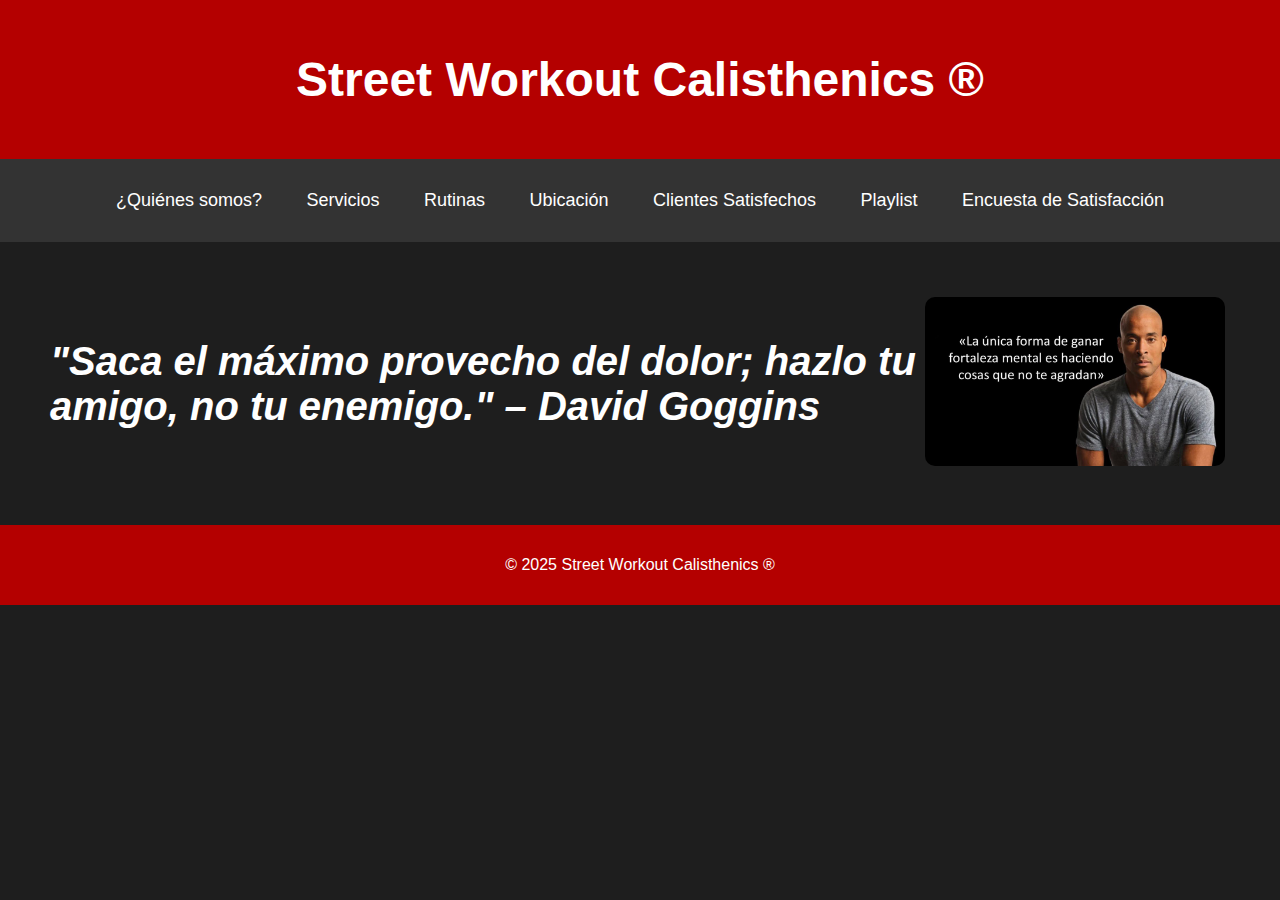
<file: index.html>
<!DOCTYPE html>
<html lang="es">
<head>
    <meta charset="UTF-8">
    <meta name="viewport" content="width=device-width, initial-scale=1.0">
    <title>Street Workout Calisthenics ®</title>
    <link rel="stylesheet" href="styles.css">
</head>
<body>
    <header>
        <h1>Street Workout Calisthenics ®</h1>
    </header>
    
    <nav>
        <ul>
            <li><a href="quienes-somos.html">¿Quiénes somos?</a></li>
            <li><a href="servicios.html">Servicios</a></li>
            <li><a href="rutinas.html">Rutinas</a></li>
            <li><a href="ubicacion.html">Ubicación</a></li>
            <li><a href="clientes.html">Clientes Satisfechos</a></li>
            <li><a href="playlist.html">Playlist</a></li>
            <li><a href="encuesta.html">Encuesta de Satisfacción</a></li>
        </ul>
    </nav>
 <section class="banner">
        <div class="frase">
            <i><h2>"Saca el máximo provecho del dolor; hazlo tu amigo, no tu enemigo." – David Goggins</h2></i>
        </div>
        <div class="imagen">
            <img src="1.jpg" alt="Entrenamiento de calistenia">
        </div>
    </section>
    


    <footer>
        <p>&copy; 2025 Street Workout Calisthenics ®</p>
    </footer>
</body>
</html>
</file>
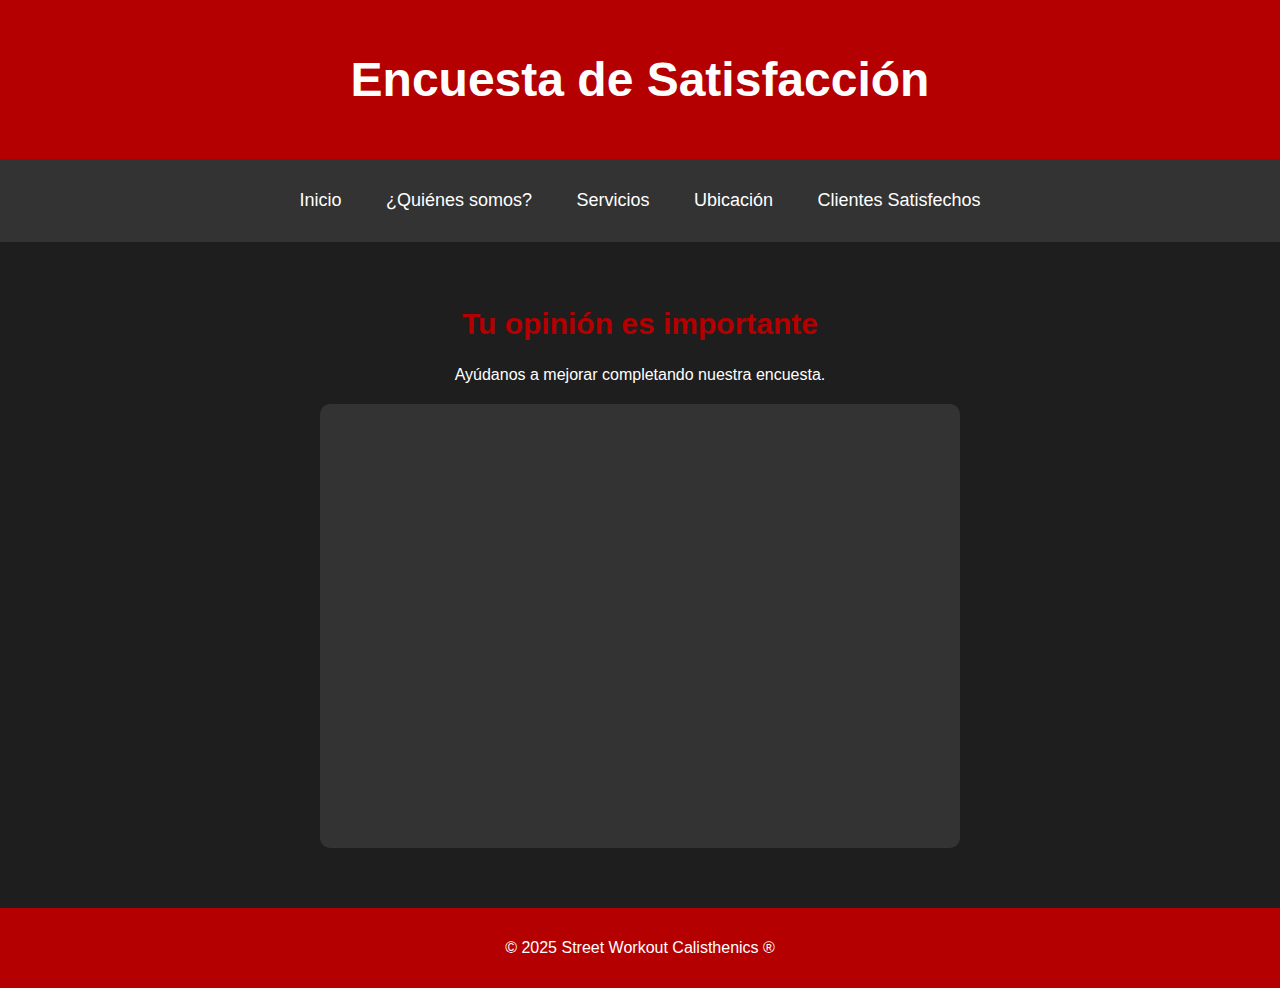
<file: encuesta.html>
<!DOCTYPE html>
<html lang="es">
<head>
    <meta charset="UTF-8">
    <meta name="viewport" content="width=device-width, initial-scale=1.0">
    <title>Encuesta de Satisfacción - Street Workout Calisthenics ®</title>
    <link rel="stylesheet" href="styles.css">
</head>
<body>
    <header>
        <h1>Encuesta de Satisfacción</h1>
    </header>

    <nav>
        <ul>
            <li><a href="index.html">Inicio</a></li>
            <li><a href="quienes-somos.html">¿Quiénes somos?</a></li>
            <li><a href="servicios.html">Servicios</a></li>
            <li><a href="ubicacion.html">Ubicación</a></li>
<li><a href="clientes.html">Clientes Satisfechos</a></li>
        </ul>
    </nav>

    <section class="encuesta">
        <h2>Tu opinión es importante</h2>
        <p>Ayúdanos a mejorar completando nuestra encuesta.</p>

        <!-- Aquí puedes agregar tu formulario -->
        <form id="formulario-encuesta">
           <iframe src="https://docs.google.com/forms/d/e/1FAIpQLScWnhAvW6Zyiu0kHMc5vK9xFrLA1splERkn2Rzl0Vv5BX4tzA/viewform?embedded=true" width="700" height="520" frameborder="0" marginheight="0" marginwidth="0">Cargando…</iframe> <!-- Preguntas del formulario (aquí puedes agregar las tuyas) -->
        </form>
    </section>

    <footer>
        <p>&copy; 2025 Street Workout Calisthenics ®</p>
    </footer>
</body>
</html>
</file>
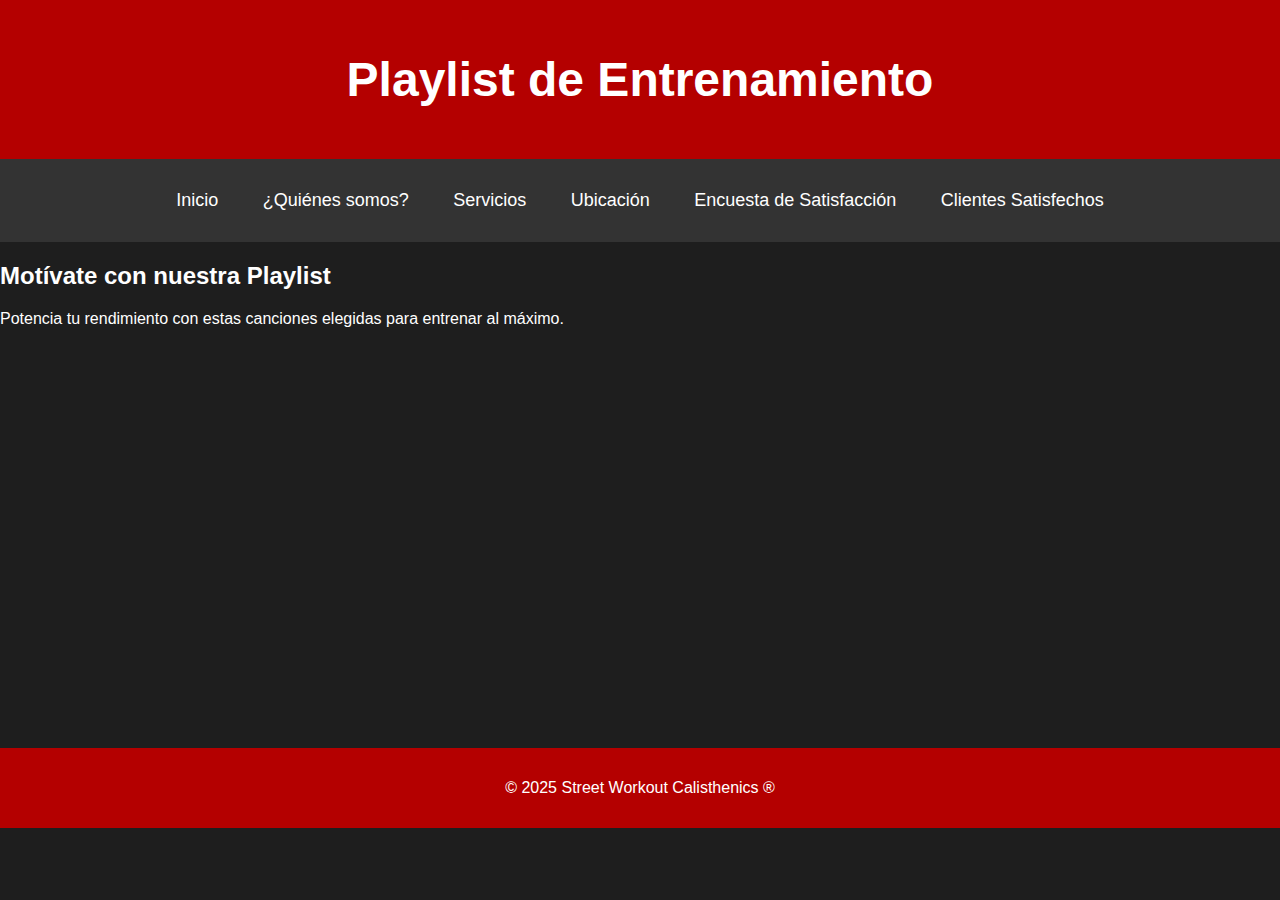
<file: playlist.html>
<!DOCTYPE html>
<html lang="es">
<head>
    <meta charset="UTF-8">
    <meta name="viewport" content="width=device-width, initial-scale=1.0">
    <title>Playlist - Street Workout Calisthenics ®</title>
    <link rel="stylesheet" href="styles.css">
</head>
<body>
    <header>
        <h1>Playlist de Entrenamiento</h1>
    </header>

    <nav>
        <ul>
            <li><a href="index.html">Inicio</a></li>
            <li><a href="quienes-somos.html">¿Quiénes somos?</a></li>
            <li><a href="servicios.html">Servicios</a></li>
            <li><a href="ubicacion.html">Ubicación</a></li>
            <li><a href="encuesta.html">Encuesta de Satisfacción</a></li>
            <li><a href="clientes.html">Clientes Satisfechos</a></li>
        </ul>
    </nav>

    <section class="playlist">
        <h2>Motívate con nuestra Playlist</h2>
        <p>Potencia tu rendimiento con estas canciones elegidas para entrenar al máximo.</p>

        <div class="reproductor">
            <!-- Aquí puedes insertar playlists de YouTube, Spotify o archivos MP3 -->
            <iframe style="border-radius:12px" src="https://open.spotify.com/embed/playlist/0K29zUtZhkvLrNnQkEc32A?utm_source=generator" width="100%" height="352" frameBorder="0" allowfullscreen="" allow="autoplay; clipboard-write; encrypted-media; fullscreen; picture-in-picture" loading="lazy"></iframe>

       
        </div>
    </section>

    <footer>
        <p>&copy; 2025 Street Workout Calisthenics ®</p>
    </footer>
</body>
</html>
</file>
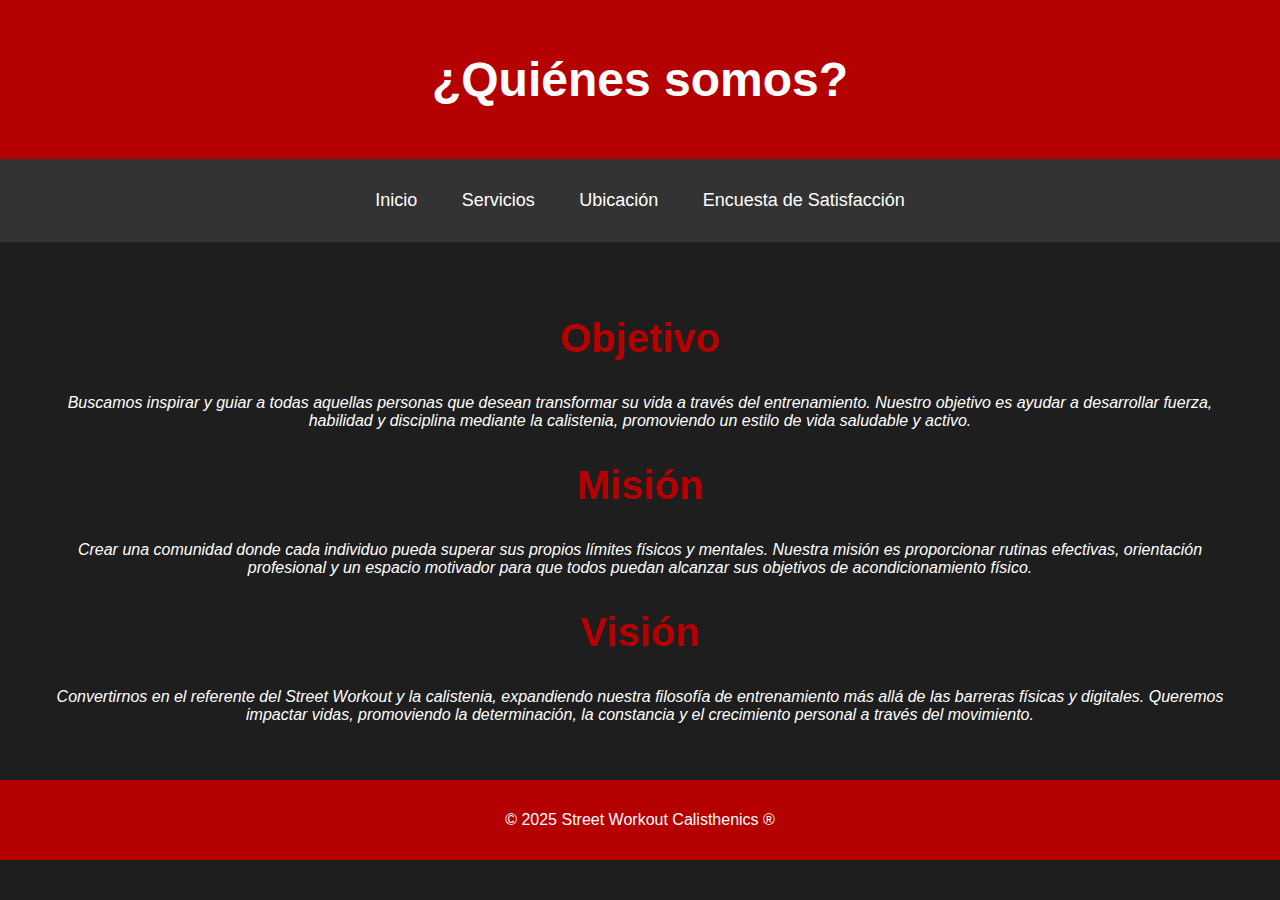
<file: quienes-somos.html>
<!DOCTYPE html>
<html lang="es">
<head>
    <meta charset="UTF-8">
    <meta name="viewport" content="width=device-width, initial-scale=1.0">
    <title>¿Quiénes somos? - Street Workout Calisthenics ®</title>
    <link rel="stylesheet" href="styles.css">
</head>
<body>
    <header>
        <h1>¿Quiénes somos?</h1>
    </header>

    <nav>
        <ul>
            <li><a href="index.html">Inicio</a></li>
            <li><a href="servicios.html">Servicios</a></li>
            <li><a href="ubicacion.html">Ubicación</a></li>
            <li><a href="encuesta.html">Encuesta de Satisfacción</a></li>
        </ul>
    </nav>

    <section class="contenido">
        <h2 class="titulo">Objetivo</h2>
        <p><i>Buscamos inspirar y guiar a todas aquellas personas que desean transformar su vida a través del entrenamiento. Nuestro objetivo es ayudar a desarrollar fuerza, habilidad y disciplina mediante la calistenia, promoviendo un estilo de vida saludable y activo.</i></p>

        <h2 class="titulo">Misión</h2>
        <p><i>Crear una comunidad donde cada individuo pueda superar sus propios límites físicos y mentales. Nuestra misión es proporcionar rutinas efectivas, orientación profesional y un espacio motivador para que todos puedan alcanzar sus objetivos de acondicionamiento físico.</i></p>

        <h2 class="titulo">Visión</h2>
        <p><i>Convertirnos en el referente del Street Workout y la calistenia, expandiendo nuestra filosofía de entrenamiento más allá de las barreras físicas y digitales. Queremos impactar vidas, promoviendo la determinación, la constancia y el crecimiento personal a través del movimiento.</i></p>
    </section>

    <footer>
        <p>&copy; 2025 Street Workout Calisthenics ®</p>
    </footer>
</body>
</html>
</file>
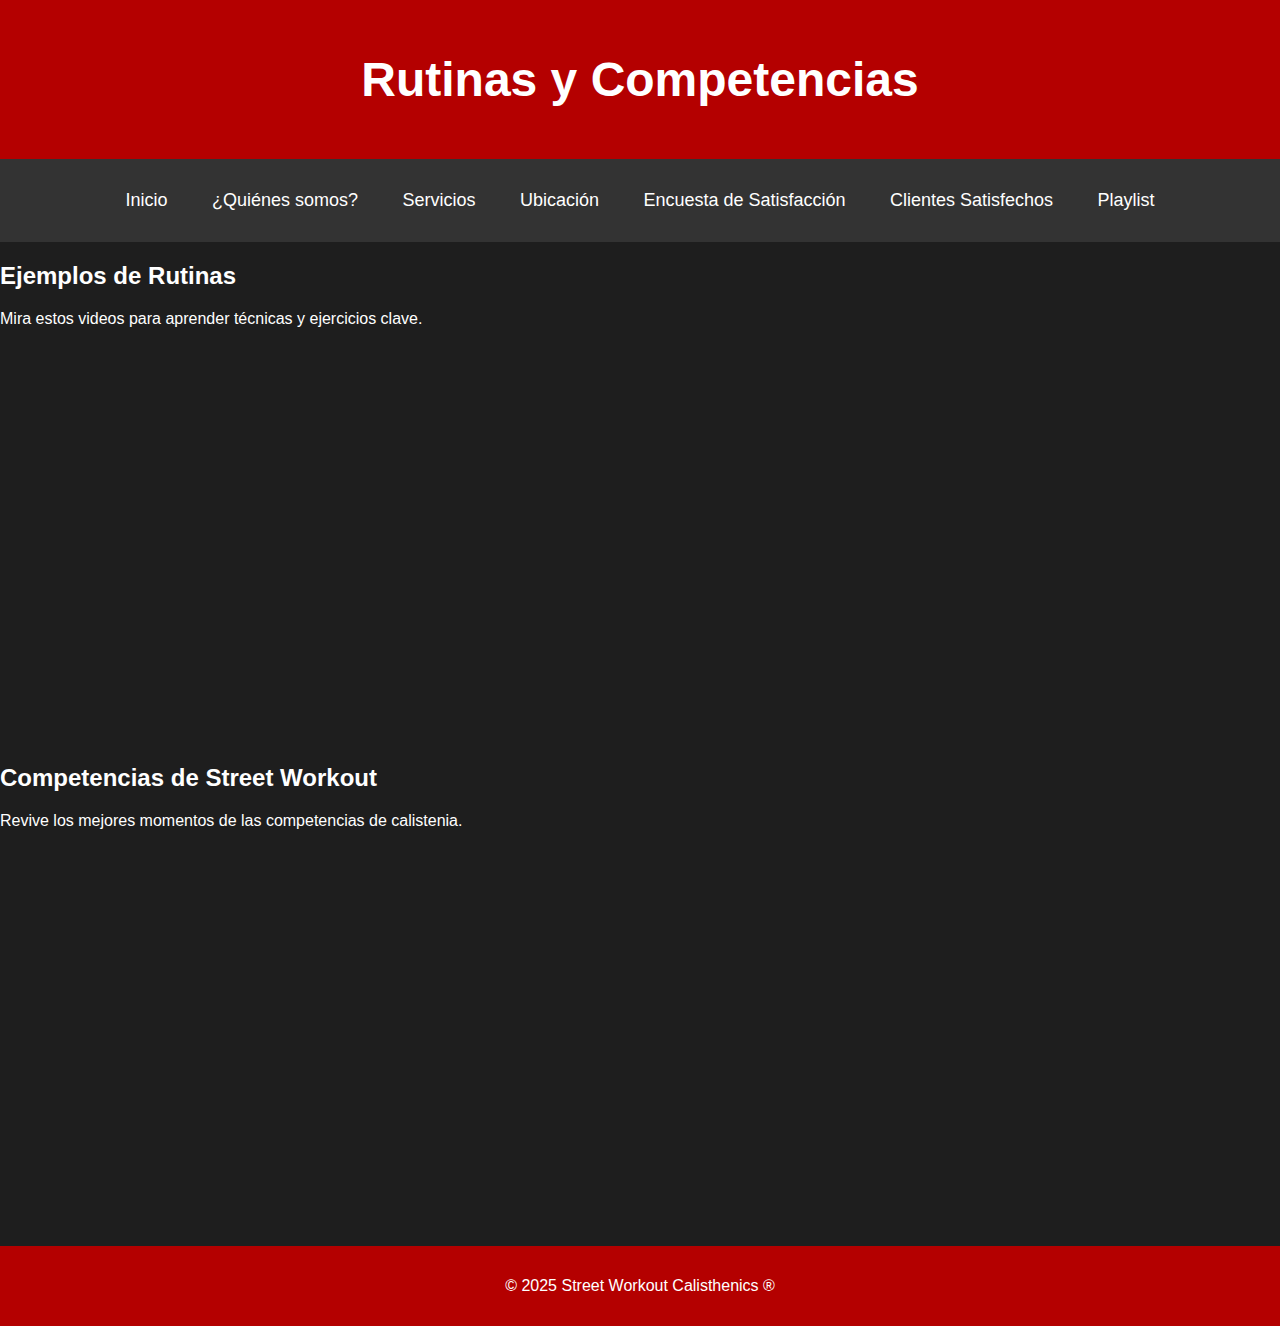
<file: rutinas.html>
<!DOCTYPE html>
<html lang="es">
<head>
    <meta charset="UTF-8">
    <meta name="viewport" content="width=device-width, initial-scale=1.0">
    <title>Rutinas - Street Workout Calisthenics ®</title>
    <link rel="stylesheet" href="styles.css">
</head>
<body>
    <header>
        <h1>Rutinas y Competencias</h1>
    </header>

    <nav>
        <ul>
            <li><a href="index.html">Inicio</a></li>
            <li><a href="quienes-somos.html">¿Quiénes somos?</a></li>
            <li><a href="servicios.html">Servicios</a></li>
            <li><a href="ubicacion.html">Ubicación</a></li>
            <li><a href="encuesta.html">Encuesta de Satisfacción</a></li>
            <li><a href="clientes.html">Clientes Satisfechos</a></li>
            <li><a href="playlist.html">Playlist</a></li>
        </ul>
    </nav>

    <section class="rutinas">
        <h2>Ejemplos de Rutinas</h2>
        <p>Mira estos videos para aprender técnicas y ejercicios clave.</p>

        <div class="videos">
            <iframe width="560" height="315" src="https://www.youtube.com/embed/2fYiiuogwLI?si=-XNL_GmvWYZSl7jt" title="YouTube video player" frameborder="0" allow="accelerometer; autoplay; clipboard-write; encrypted-media; gyroscope; picture-in-picture; web-share" referrerpolicy="strict-origin-when-cross-origin" allowfullscreen></iframe>
            <iframe width="560" height="315" src="https://www.youtube.com/embed/ZetwkkUdDeA?si=o5PoGl577fM19RmT" title="YouTube video player" frameborder="0" allow="accelerometer; autoplay; clipboard-write; encrypted-media; gyroscope; picture-in-picture; web-share" referrerpolicy="strict-origin-when-cross-origin" allowfullscreen></iframe>
            <iframe width="560" height="315" src="https://www.youtube.com/embed/Y47uLqqG_dQ?si=9YlhySjoo82i0IE-" title="YouTube video player" frameborder="0" allow="accelerometer; autoplay; clipboard-write; encrypted-media; gyroscope; picture-in-picture; web-share" referrerpolicy="strict-origin-when-cross-origin" allowfullscreen></iframe>
            <iframe width="560" height="315" src="https://www.youtube.com/embed/kpEr0OpFx0Y?si=TVWcvk-aIrf4MkvK" title="YouTube video player" frameborder="0" allow="accelerometer; autoplay; clipboard-write; encrypted-media; gyroscope; picture-in-picture; web-share" referrerpolicy="strict-origin-when-cross-origin" allowfullscreen></iframe>
            <iframe width="560" height="315" src="https://www.youtube.com/embed/3atmSjmVel0?si=W7Vpnx54zuCaHg2u" title="YouTube video player" frameborder="0" allow="accelerometer; autoplay; clipboard-write; encrypted-media; gyroscope; picture-in-picture; web-share" referrerpolicy="strict-origin-when-cross-origin" allowfullscreen></iframe>
        </div>
    </section>

    <section class="competencias">
        <h2>Competencias de Street Workout</h2>
        <p>Revive los mejores momentos de las competencias de calistenia.</p>

        <div class="videos">
            <iframe width="560" height="315" src="https://www.youtube.com/embed/RwEKQKpRpmE?si=hLKTEBGZZSAqeuGI" title="YouTube video player" frameborder="0" allow="accelerometer; autoplay; clipboard-write; encrypted-media; gyroscope; picture-in-picture; web-share" referrerpolicy="strict-origin-when-cross-origin" allowfullscreen></iframe>
            <iframe width="560" height="315" src="https://www.youtube.com/embed/AqMlXpodQFY?si=rIIuPdZ2qSilWYrM" title="YouTube video player" frameborder="0" allow="accelerometer; autoplay; clipboard-write; encrypted-media; gyroscope; picture-in-picture; web-share" referrerpolicy="strict-origin-when-cross-origin" allowfullscreen></iframe>
            <iframe width="560" height="315" src="https://www.youtube.com/embed/quE6VEVMK4M?si=PNwYSQ4w2mZIBHe6" title="YouTube video player" frameborder="0" allow="accelerometer; autoplay; clipboard-write; encrypted-media; gyroscope; picture-in-picture; web-share" referrerpolicy="strict-origin-when-cross-origin" allowfullscreen></iframe>
            <iframe width="560" height="315" src="https://www.youtube.com/embed/shDw2SCj2iA?si=jzf1su3OtTL2v1EY" title="YouTube video player" frameborder="0" allow="accelerometer; autoplay; clipboard-write; encrypted-media; gyroscope; picture-in-picture; web-share" referrerpolicy="strict-origin-when-cross-origin" allowfullscreen></iframe>
            <iframe width="560" height="315" src="https://www.youtube.com/embed/JmsA0PS7s_Q?si=EhC6P06MpyrfNKtk" title="YouTube video player" frameborder="0" allow="accelerometer; autoplay; clipboard-write; encrypted-media; gyroscope; picture-in-picture; web-share" referrerpolicy="strict-origin-when-cross-origin" allowfullscreen></iframe>
        </div>
    </section>

    <footer>
        <p>&copy; 2025 Street Workout Calisthenics ®</p>
    </footer>
</body>
</html>
</file>
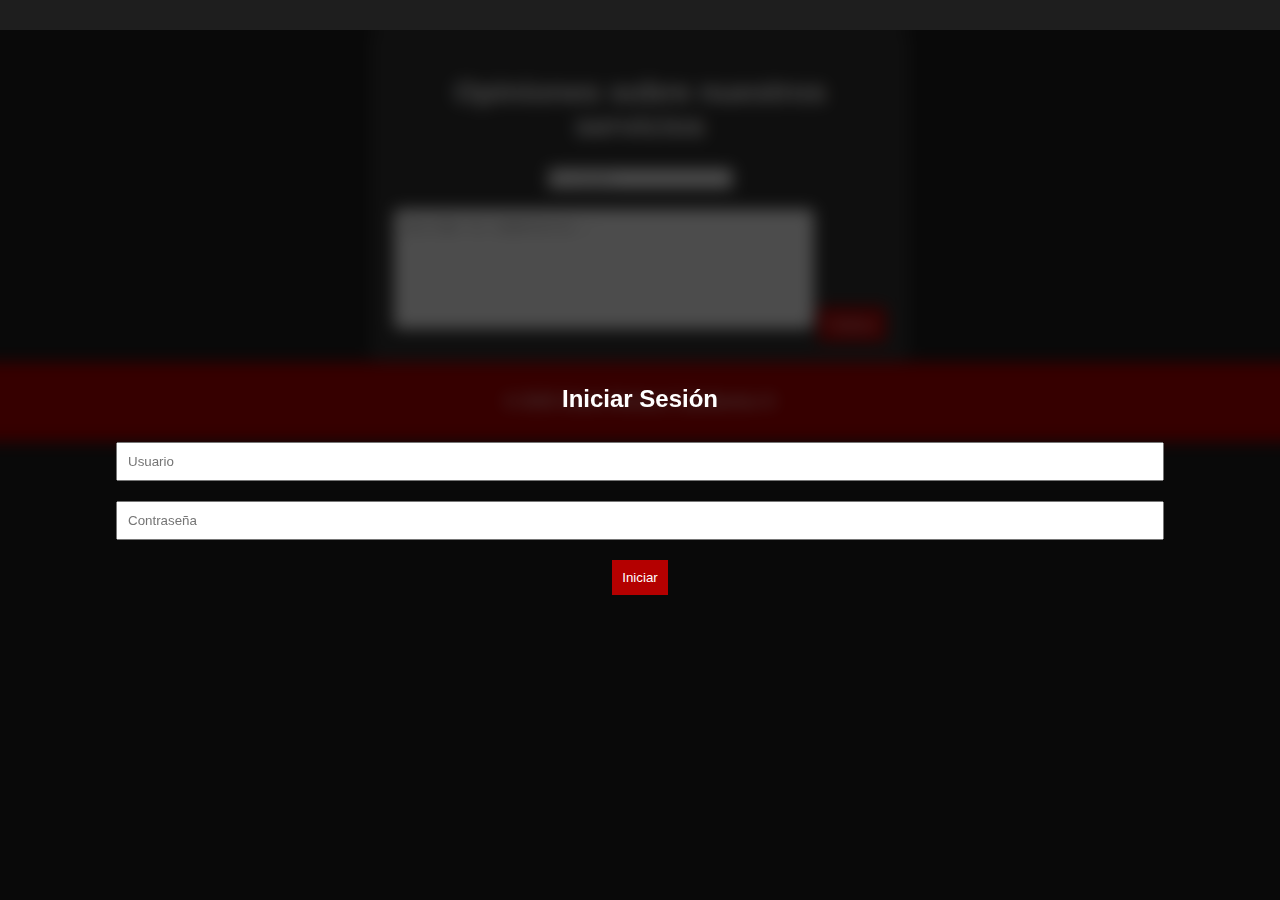
<file: servicios.html>
<!DOCTYPE html>
<html lang="es">
<head>
    <meta charset="UTF-8">
    <meta name="viewport" content="width=device-width, initial-scale=1.0">
    <title>Servicios - Street Workout Calisthenics ®</title>
    <link rel="stylesheet" href="styles.css">
</head>
<body>
    <div class="login-container" id="login">
        <h2>Iniciar Sesión</h2>
        <input type="text" id="usuario" placeholder="Usuario">
        <input type="password" id="contraseña" placeholder="Contraseña">
        <button onclick="iniciarSesion()">Iniciar</button>
    </div>

    <div class="loading" id="loading">
        <div class="circle"></div>
        <p>Cargando...</p>
    </div>

    <section class="servicios" id="servicios">
        <i><h1>Nuestros Servicios</h1></i>
        <div class="contenedor-servicios">
            
            <div class="servicio">
                <img src="2.jpg" alt="Entrenamiento básico">
                <h3>Entrenamiento Básico</h3>
                <p class="precio">$500 MXN</p>
                <div class="descripcion">Rutina para principiantes en calistenia, fortalecimiento y movilidad.</div>
                <a href="mailto:workoutcalisthenicsstreet@gmail.com" class="dudas">Dudas sobre el servicio</a>
                <button onclick="imprimirTicket('Entrenamiento Básico', '500')">Comprar</button>
            </div>

            <div class="servicio">
                <img src="3.jpg" alt="Entrenamiento Avanzado">
                <h3>Entrenamiento Avanzado</h3>
                <p class="precio">$700 MXN</p>
                <div class="descripcion">Plan avanzado con técnicas como front lever, muscle-up y más.</div>
                <a href="mailto:workoutcalisthenicsstreet@gmail.com" class="dudas">Dudas sobre el servicio</a>
                <button onclick="imprimirTicket('Entrenamiento Avanzado', '700')">Comprar</button>
            </div>

            <div class="servicio">
                <img src="6.jpg" alt="Resistencia extrema">
                <h3>Resistencia Extrema</h3>
                <p class="precio">$800 MXN</p>
                <div class="descripcion">Sesiones enfocadas en resistencia y recuperación muscular.</div>
                <a href="mailto:workoutcalisthenicsstreet@gmail.com" class="dudas">Dudas sobre el servicio</a>
                <button onclick="imprimirTicket('Resistencia Extrema', '800')">Comprar</button>
            </div>

            <div class="servicio">
                <img src="7.jpg" alt="Flexibilidad y movilidad">
                <h3>Flexibilidad y Movilidad</h3>
                <p class="precio">$600 MXN</p>
                <div class="descripcion">Rutinas para mejorar movilidad y prevenir lesiones.</div>
                <a href="mailto:workoutcalisthenicsstreet@gmail.com" class="dudas">Dudas sobre el servicio</a>
                <button onclick="imprimirTicket('Flexibilidad y Movilidad', '600')">Comprar</button>
            </div>

            <div class="servicio">
                <img src="4.jpg" alt="Entrenamiento de fuerza">
                <h3>Entrenamiento de Fuerza</h3>
                <p class="precio">$900 MXN</p>
                <div class="descripcion">Desarrollo de potencia y resistencia muscular avanzada.</div>
                <a href="mailto:workoutcalisthenicsstreet@gmail.com" class="dudas">Dudas sobre el servicio</a>
                <button onclick="imprimirTicket('Entrenamiento de Fuerza', '900')">Comprar</button>
            </div>

            <div class="servicio">
                <img src="5.jpg" alt="Entrenamiento personalizado">
                <h3>Entrenamiento Personalizado</h3>
                <p class="precio">$1000 MXN</p>
                <div class="descripcion">Planes de entrenamiento adaptados a tus necesidades y objetivos.</div>
                <a href="mailto:workoutcalisthenicsstreet@gmail.com" class="dudas">Dudas sobre el servicio</a>
                <button onclick="imprimirTicket('Entrenamiento Personalizado', '1000')">Comprar</button>
            </div>

        </div>
    </section>
<section class="comentarios">
    <h2>Opiniones sobre nuestros servicios</h2>
    <div id="comentarios-container"></div>
<input type="text" id="nombreUsuario" placeholder="Tu usuario">
    <textarea id="nuevoComentario" placeholder="Escribe tu comentario..."></textarea>
    <button onclick="agregarComentario()">Publicar</button>
</section>

    <footer>
        <p>&copy; 2025 Street Workout Calisthenics ®</p>
    </footer>

    <script src="script.js"></script>
</body>
</html>
</file>
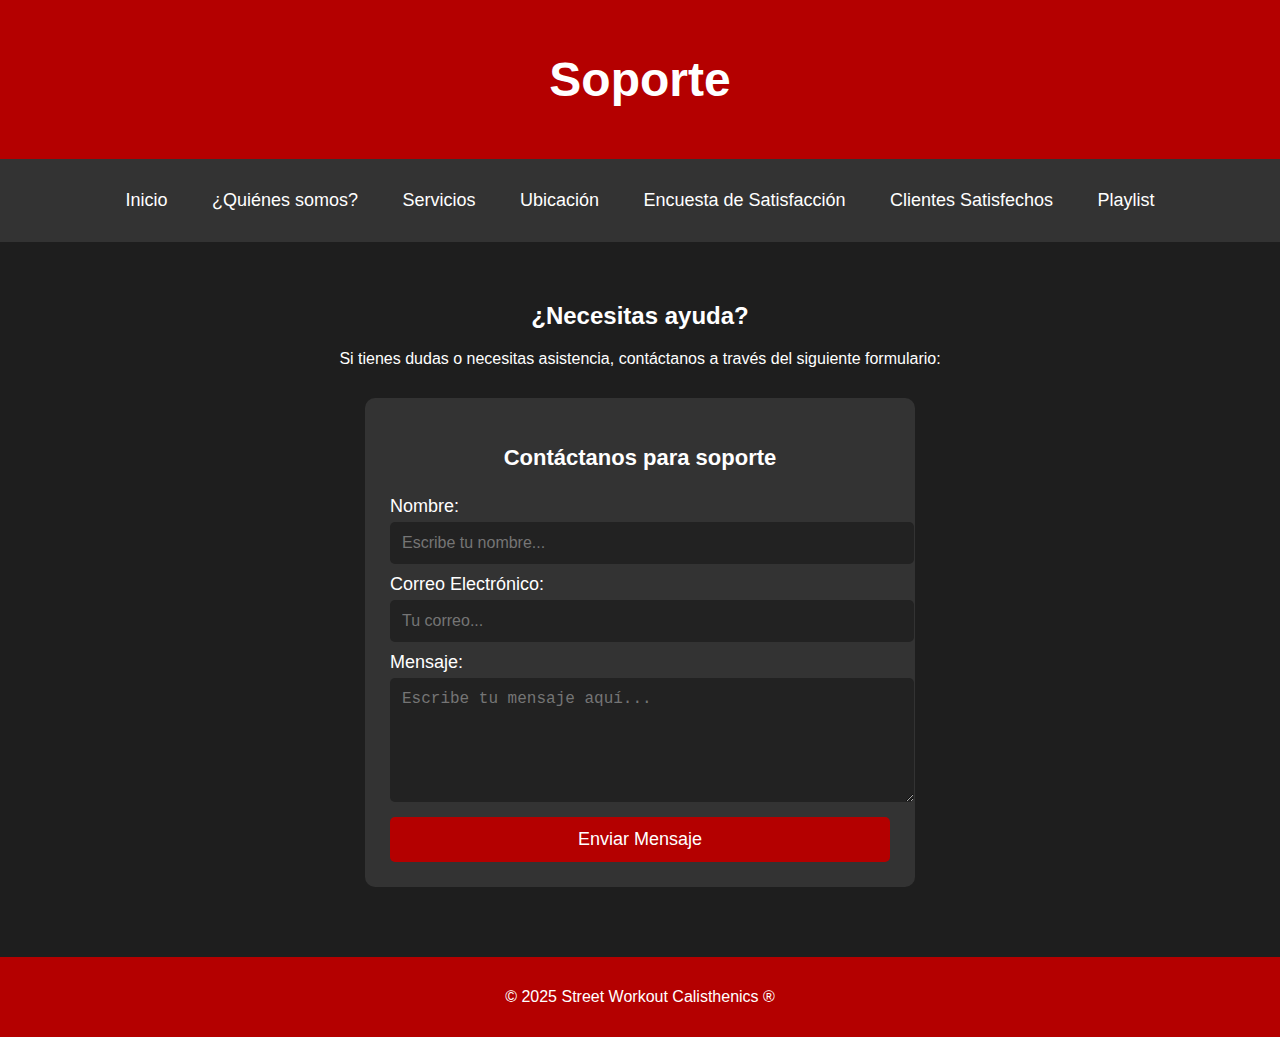
<file: soporte.html>
<!DOCTYPE html>
<html lang="es">
<head>
    <meta charset="UTF-8">
    <meta name="viewport" content="width=device-width, initial-scale=1.0">
    <title>Soporte - Street Workout Calisthenics ®</title>
    <link rel="stylesheet" href="styles.css">
</head>
<body>
    <header>
        <h1>Soporte</h1>
    </header>

    <nav>
        <ul>
            <li><a href="index.html">Inicio</a></li>
            <li><a href="quienes-somos.html">¿Quiénes somos?</a></li>
            <li><a href="servicios.html">Servicios</a></li>
            <li><a href="ubicacion.html">Ubicación</a></li>
            <li><a href="encuesta.html">Encuesta de Satisfacción</a></li>
            <li><a href="clientes.html">Clientes Satisfechos</a></li>
            <li><a href="playlist.html">Playlist</a></li>
        </ul>
    </nav>

    <section class="soporte">
        <h2>¿Necesitas ayuda?</h2>
        <p>Si tienes dudas o necesitas asistencia, contáctanos a través del siguiente formulario:</p>

       <form action="enviar.php" method="post" class="formulario-soporte">
    <h3>Contáctanos para soporte</h3>

    <label for="nombre">Nombre:</label>
    <input type="text" id="nombre" name="nombre" placeholder="Escribe tu nombre..." required>

    <label for="email">Correo Electrónico:</label>
    <input type="email" id="email" name="email" placeholder="Tu correo..." required>

    <label for="mensaje">Mensaje:</label>
    <textarea id="mensaje" name="mensaje" placeholder="Escribe tu mensaje aquí..." rows="4" required></textarea>

    <button type="submit">Enviar Mensaje</button>
</form>


    </section>

    <footer>
        <p>&copy; 2025 Street Workout Calisthenics ®</p>
    </footer>
</body>
</html>
</file>
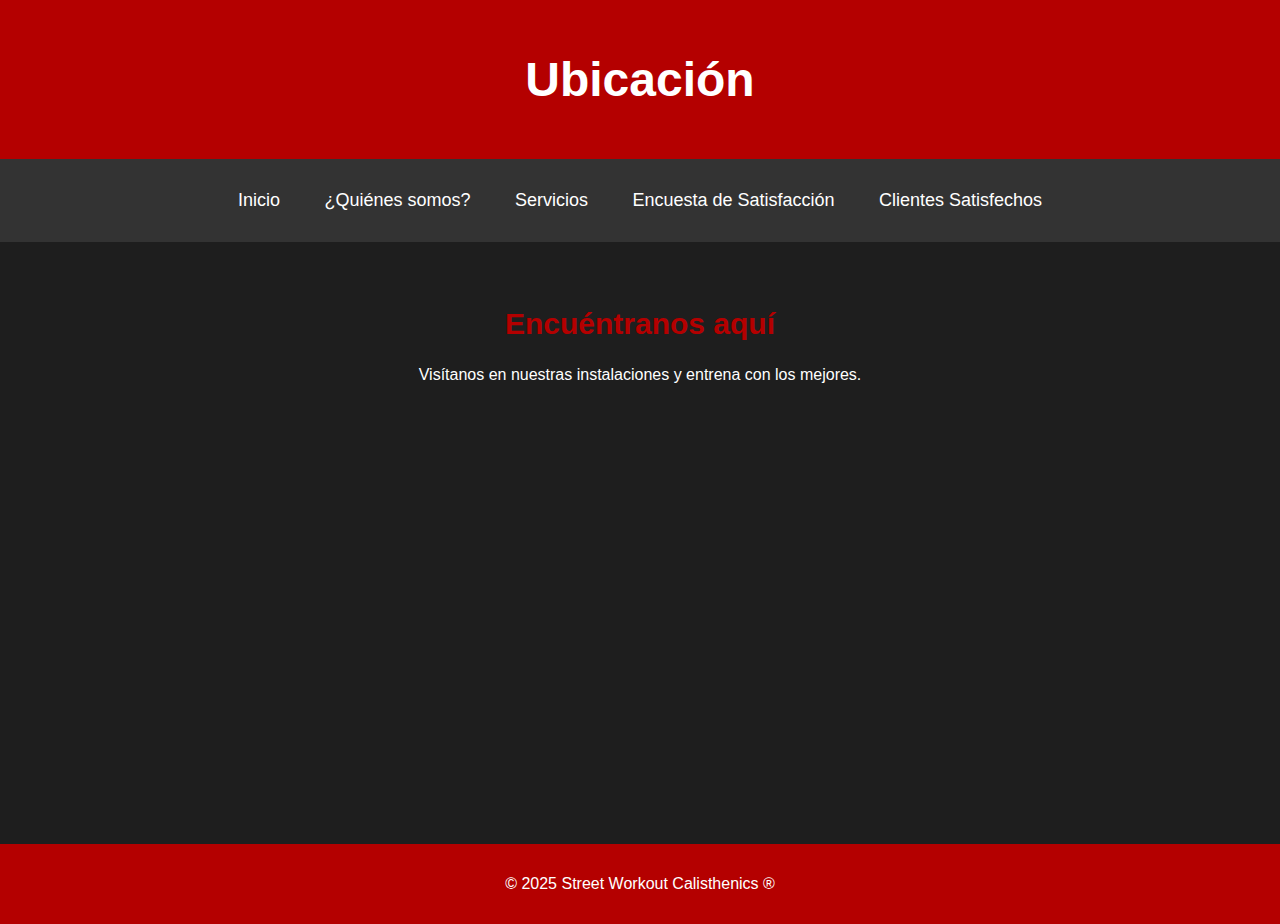
<file: ubicacion.html>
<!DOCTYPE html>
<html lang="es">
<head>
    <meta charset="UTF-8">
    <meta name="viewport" content="width=device-width, initial-scale=1.0">
    <title>Ubicación - Street Workout Calisthenics ®</title>
    <link rel="stylesheet" href="styles.css">
</head>
<body>
    <header>
        <h1>Ubicación</h1>
    </header>

    <nav>
        <ul>
            <li><a href="index.html">Inicio</a></li>
            <li><a href="quienes-somos.html">¿Quiénes somos?</a></li>
            <li><a href="servicios.html">Servicios</a></li>
            <li><a href="encuesta.html">Encuesta de Satisfacción</a></li>
<li><a href="clientes.html">Clientes Satisfechos</a></li>
        </ul>
    </nav>

    <section class="ubicacion">
        <h2>Encuéntranos aquí</h2>
        <p>Visítanos en nuestras instalaciones y entrena con los mejores.</p>
        
        <!-- Inserta tu URL de Google Maps en 'src' -->
       <iframe src="https://www.google.com/maps/embed?pb=!1m18!1m12!1m3!1d3761.21447753165!2d-99.02206932558298!3d19.48940618180212!2m3!1f0!2f0!3f0!3m2!1i1024!2i768!4f13.1!3m3!1m2!1s0x85d1fad6f7909599%3A0x69d68c9c2e433749!2sParque%20Morelos!5e0!3m2!1ses!2smx!4v1748155025401!5m2!1ses!2smx" width="600" height="450" style="border:0;" allowfullscreen="" loading="lazy" referrerpolicy="no-referrer-when-downgrade"></iframe>
    </section>

    <footer>
        <p>&copy; 2025 Street Workout Calisthenics ®</p>
    </footer>
</body>
</html>
</file>
<file: styles.css>
body {
    font-family: Arial, sans-serif;
    margin: 0;
    padding: 0;
    background: #1e1e1e;
    color: white;
}

header {
    text-align: center;
    background: #b40000;
    padding: 20px;
    font-size: 28px;
    font-weight: bold;
}

nav {
    background: #333;
    padding: 15px;
}

nav ul {
    list-style: none;
    text-align: center;
    padding: 0;
}

nav ul li {
    display: inline;
    margin: 0 20px;
}

nav ul li a {
    color: white;
    text-decoration: none;
    font-size: 18px;
}

.banner {
    display: flex;
    justify-content: space-between;
    align-items: center;
    padding: 50px;
}

.frase h2 {
    font-size: 40px;
    color: #ffffff;
}

.imagen img {
    width: 300px;
    border-radius: 10px;
}

.contenido {
    padding: 40px;
    text-align: center;
}

.titulo {
    font-size: 40px;
    font-weight: bold;
    color: #b40000;
    text-align: center;
}

footer {
    text-align: center;
    padding: 15px;
    background: #b40000;
    font-size: 16px;
}

body {
    font-family: Arial, sans-serif;
    margin: 0;
    padding: 0;
    background: #1e1e1e;
    color: white;
}

header {
    text-align: center;
    background: #b40000;
    padding: 20px;
    font-size: 24px;
}

nav {
    background: #333;
    padding: 15px;
}

nav ul {
    list-style: none;
    text-align: center;
}

nav ul li {
    display: inline;
    margin: 0 20px;
}

nav ul li a {
    color: white;
    text-decoration: none;
    font-size: 18px;
}

.login-container {
    position: fixed;
    width: 100%;
    height: 100%;
    backdrop-filter: blur(8px);
    display: flex;
    flex-direction: column;
    justify-content: center;
    align-items: center;
    background: rgba(0, 0, 0, 0.7);
}

.login-container input {
    margin: 10px;
    padding: 10px;
    width: 80%;
}

.login-container button {
    padding: 10px;
    background: #b40000;
    color: white;
    border: none;
    cursor: pointer;
}

.loading {
    display: none;
    text-align: center;
}

.circle {
    width: 50px;
    height: 50px;
    border-radius: 50%;
    border: 5px solid white;
    border-top: 5px solid #b40000;
    animation: spin 1s linear infinite;
}

@keyframes spin {
    0% { transform: rotate(0deg); }
    100% { transform: rotate(360deg); }
}

.servicios {
    display: none;
    padding: 40px;
    text-align: center;
}

.contenedor-servicios {
    display: flex;
    flex-wrap: wrap;
    justify-content: center;
    gap: 20px;
}

.servicio {
    width: 300px;
    padding: 20px;
    background: #333;
    border-radius: 10px;
    transition: transform 0.3s ease-in-out, opacity 0.3s ease-in-out;
}

.servicio:hover {
    transform: translateY(-10px);
}

.servicio img {
    width: 100%;
    border-radius: 10px;
}

.servicio .precio {
    font-size: 20px;
    font-weight: bold;
    color: #ffffff;
}

.descripcion {
    display: none;
    opacity: 0;
    transition: opacity 0.5s ease-in-out;
}

.servicio:hover .descripcion {
    display: block;
    opacity: 1;
}

.dudas {
    display: block;
    margin: 10px 0;
    color: white;
    background: #b40000;
    padding: 10px;
    border-radius: 5px;
    text-decoration: none;
    text-align: center;
}

button {
    padding: 10px;
    background: #b40000;
    color: white;
    border: none;
    cursor: pointer;
}

.comentarios {
    margin-top: 30px;
    padding: 20px;
    background: #333;
    border-radius: 10px;
    text-align: center;
    max-width: 500px;
    margin-left: auto;
    margin-right: auto;
}


.comentarios h2 {
    font-size: 30px;
    color: #ffffff;
}

#comentarios-container {
    margin-top: 20px;
    max-width: 600px;
    margin-left: auto;
    margin-right: auto;
}

.comentario {
    background: #222;
    padding: 10px;
    border-radius: 5px;
    margin: 10px 0;
    text-align: left;
}

.usuario {
    font-weight: bold;
    color: #FFFFFF;
}

.reacciones {
    margin-top: 10px;
}

.reacciones button {
    padding: 5px;
    margin-right: 5px;
    cursor: pointer;
    border: none;
    background: #555;
    color: white;
    border-radius: 5px;
}

.reacciones button:hover {
    background: #b40000;
}

textarea {
    width: 80%;
    height: 100px;
    padding: 10px;
    margin-top: 20px;
    border-radius: 5px;
    border: none;
}

button {
    padding: 10px;
    background: #b40000;
    color: white;
    border: none;
    cursor: pointer;
    margin-top: 10px;
}

.ubicacion {
    text-align: center;
    padding: 40px;
}

.ubicacion h2 {
    font-size: 30px;
    color: #b40000;
}

iframe {
    width: 80%;
    max-width: 600px;
    height: 400px;
    border-radius: 10px;
}
.encuesta {
    text-align: center;
    padding: 40px;
}

.encuesta h2 {
    font-size: 30px;
    color: #b40000;
}

#formulario-encuesta {
    max-width: 600px;
    margin: 20px auto;
    padding: 20px;
    background: #333;
    border-radius: 10px;
}

table {
    width: 80%;
    margin: 20px auto;
    border-collapse: collapse;
}

th, td {
    padding: 10px;
    border: 1px solid white;
    text-align: center;
}

th {
    background: #b40000;
    color: white;
}

tr:nth-child(even) {
    background: #444;
}

tr:hover {
    background: #b40000;
}

img {
    border-radius: 10px;
    margin: 5px;
}

.logros {
    text-align: center;
    padding: 40px;
}

.videos {
    display: flex;
    justify-content: center;
    gap: 20px;
}

.soporte {
    text-align: center;
    padding: 40px;
}

.formulario-soporte {
    max-width: 500px;
    margin: 30px auto;
    padding: 25px;
    background: #333;
    border-radius: 10px;
    display: flex;
    flex-direction: column;
    text-align: center;
}

.formulario-soporte h3 {
    color: #ffffff;
    font-size: 22px;
    margin-bottom: 15px;
}

.formulario-soporte label {
    font-size: 18px;
    text-align: left;
    margin-top: 10px;
    color: white;
}

.formulario-soporte input,
.formulario-soporte textarea {
    width: 100%;
    padding: 12px;
    margin-top: 5px;
    border-radius: 5px;
    border: none;
    background: #222;
    color: white;
    font-size: 16px;
}

.formulario-soporte button {
    padding: 12px;
    background: #b40000;
    color: white;
    border: none;
    cursor: pointer;
    margin-top: 15px;
    font-size: 18px;
    border-radius: 5px;
}

.formulario-soporte button:hover {
    background: #ff0000;
}
</file>
